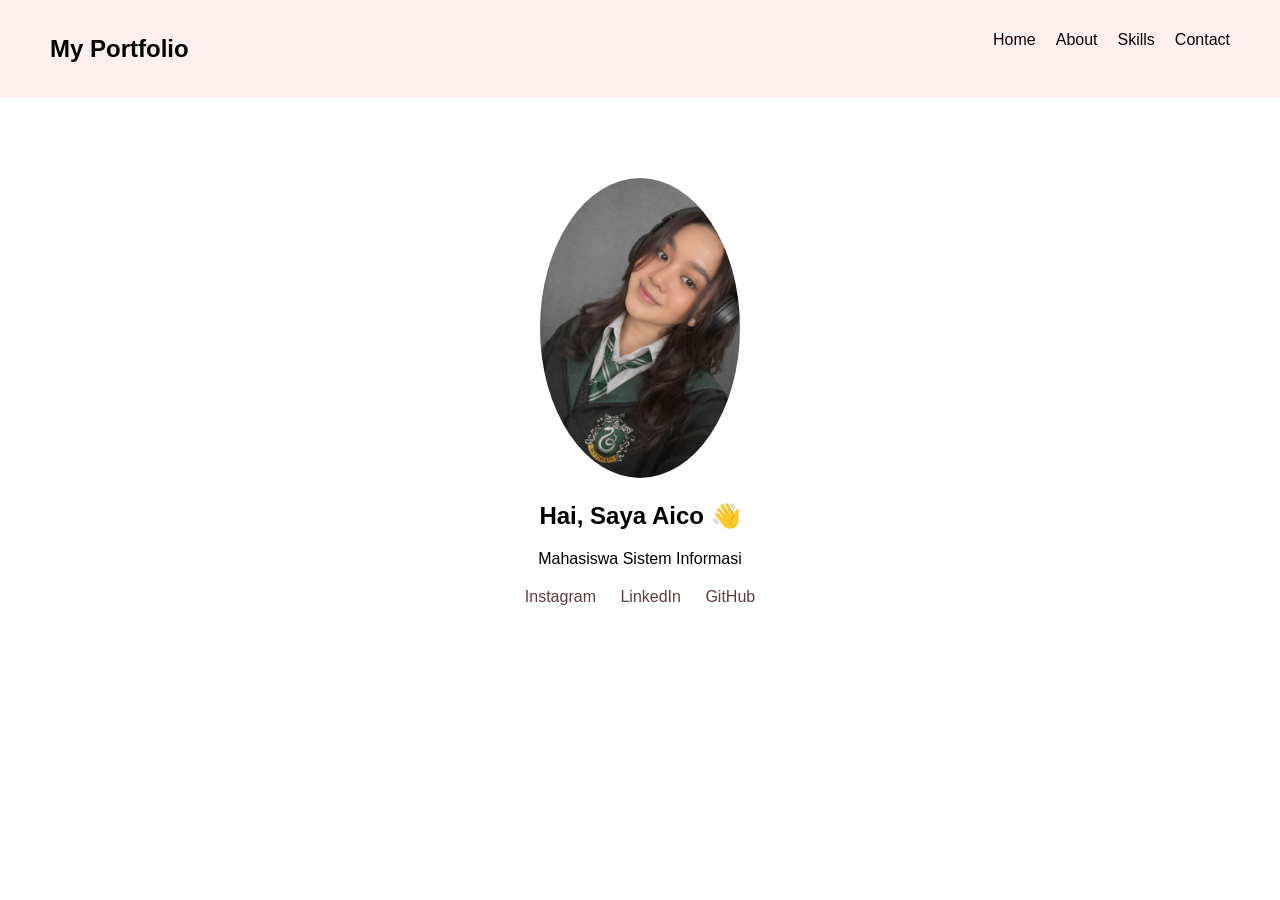
<file: index.html>
<!DOCTYPE html>
<html>
<head>
    <title>Portfolio Aico</title>
    <link rel="stylesheet" href="stylesheet.css">
</head>
<body>

    <nav>
        <h2>My Portfolio</h2>
        <ul>
            <li><a href="index.html">Home</a></li>
            <li><a href="about.html">About</a></li>
            <li><a href="skills.html">Skills</a></li>
            <li><a href="contact.html">Contact</a></li>
        </ul>
    </nav>

    <section class="home">
        <img src="foto.jpg" alt="Foto Profil" width="200">
        <h1>Hai, Saya Aico 👋</h1>
        <p>Mahasiswa Sistem Informasi</p>

        <div class="social">
            <a href="#">Instagram</a>
            <a href="#">LinkedIn</a>
            <a href="#">GitHub</a>
        </div>
    </section>

</body>
</html>
</file>
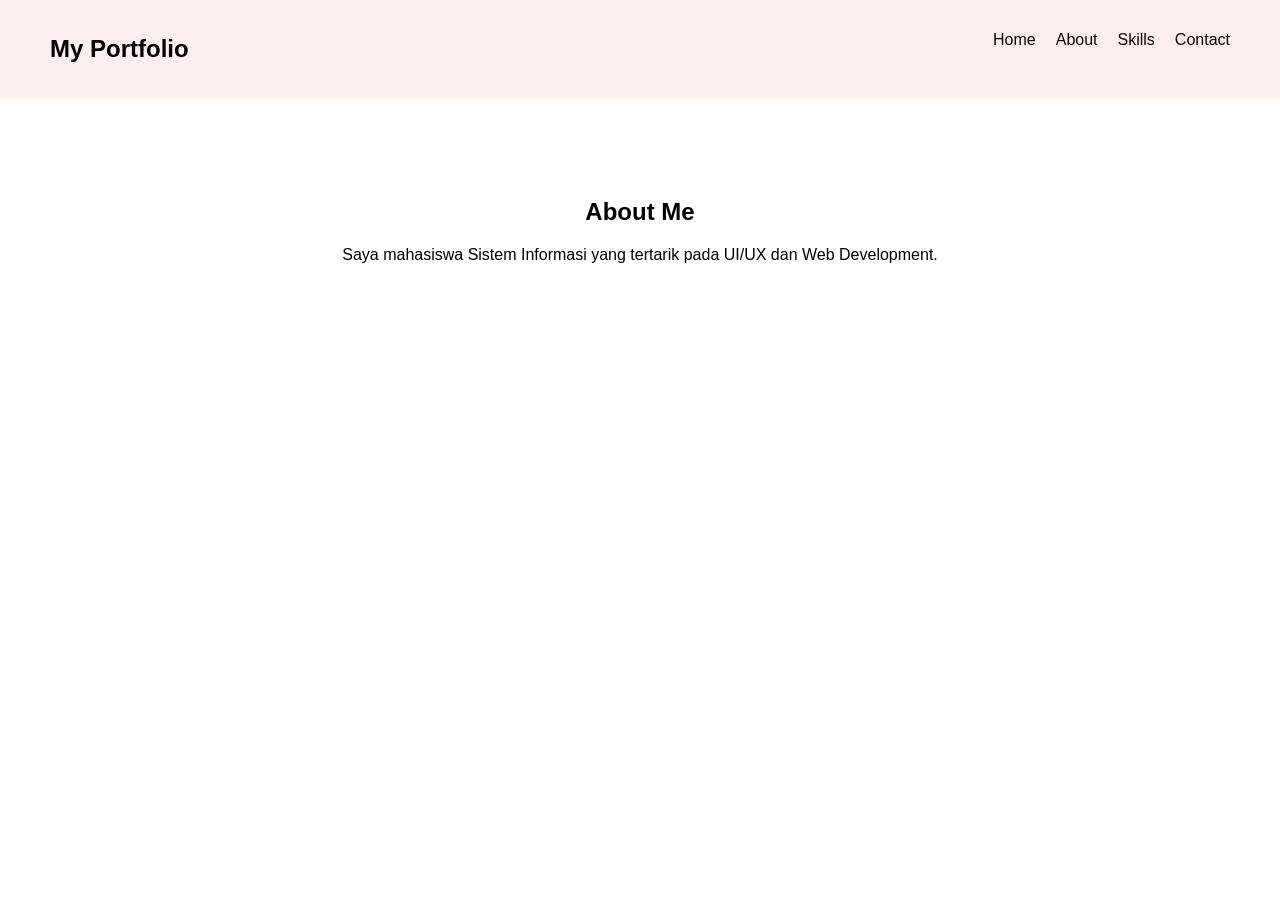
<file: about.html>
<!DOCTYPE html>
<html>
<head>
    <title>About Me</title>
    <link rel="stylesheet" href="stylesheet.css">
</head>
<body>

    <nav>
        <h2>My Portfolio</h2>
        <ul>
            <li><a href="index.html">Home</a></li>
            <li><a href="about.html">About</a></li>
            <li><a href="skills.html">Skills</a></li>
            <li><a href="contact.html">Contact</a></li>
        </ul>
    </nav>

    <section class="home">
        <h1>About Me</h1>
        <p>Saya mahasiswa Sistem Informasi yang tertarik pada UI/UX dan Web Development.</p>
    </section>

</body>
</html>
</file>
<file: stylesheet.css>
body{
    margin: 0;
    font-family: sans-serif;
}

nav{
    display: flex;
    justify-content: space-between;
    padding: 15px 50px;
    background-color: #ffeeee;
}

nav ul{
    display: flex;
    list-style: none;
    gap: 20px;
}

nav ul li a {
    text-decoration: none;
    color: rgb(15, 3, 3);
}

.home{
    text-align: center;
    padding: 80px 20px;
}

.home img {
    border-radius: 50%;
}

.social {
    margin-top: 20px;
}

.social a {
    margin: 0 10px;
    text-decoration: none;
    color: #5f3c3c;
}
</file>
